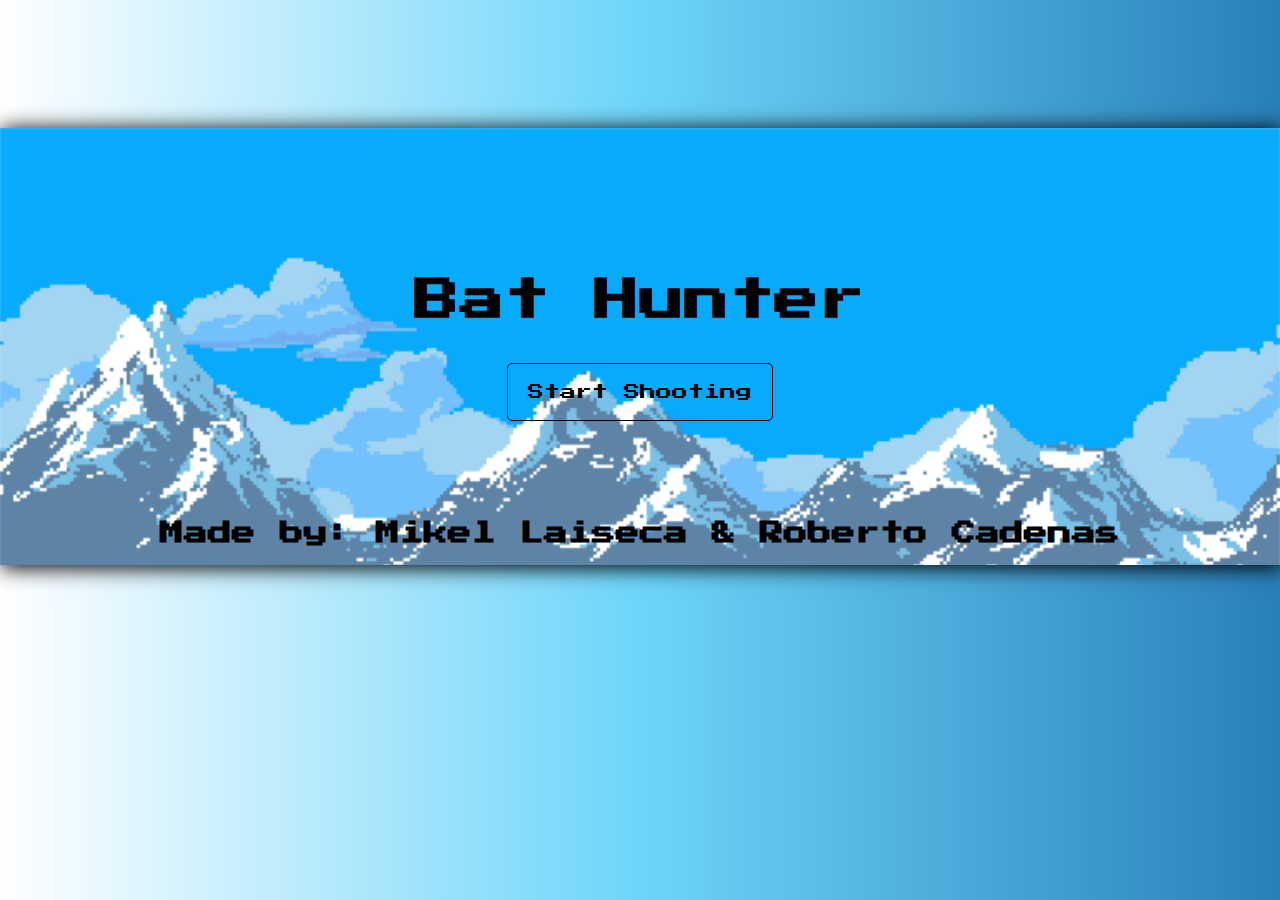
<file: index.html>
<!DOCTYPE html>
<html lang="en">

<head>
    <meta charset="UTF-8">
    <meta http-equiv="X-UA-Compatible" content="IE=edge">
    <meta name="viewport" content="width=device-width, initial-scale=1.0">
    <title>Bat Hunter</title>
    <link rel="preconnect" href="https://fonts.googleapis.com">
    <link rel="preconnect" href="https://fonts.gstatic.com" crossorigin>
    <link href="https://fonts.googleapis.com/css2?family=Press+Start+2P&display=swap" rel="stylesheet">


    <link rel="stylesheet" href="styles/menu.css">
</head>

<body>

    <section class="hero">
        <h1>Bat Hunter</h1>
        <a class="button" href="game.html" target="_blank">Start Shooting</a>
        <h2>Made by: Mikel Laiseca & Roberto Cadenas</h2>
    </section>

</body>

</html>
</file>
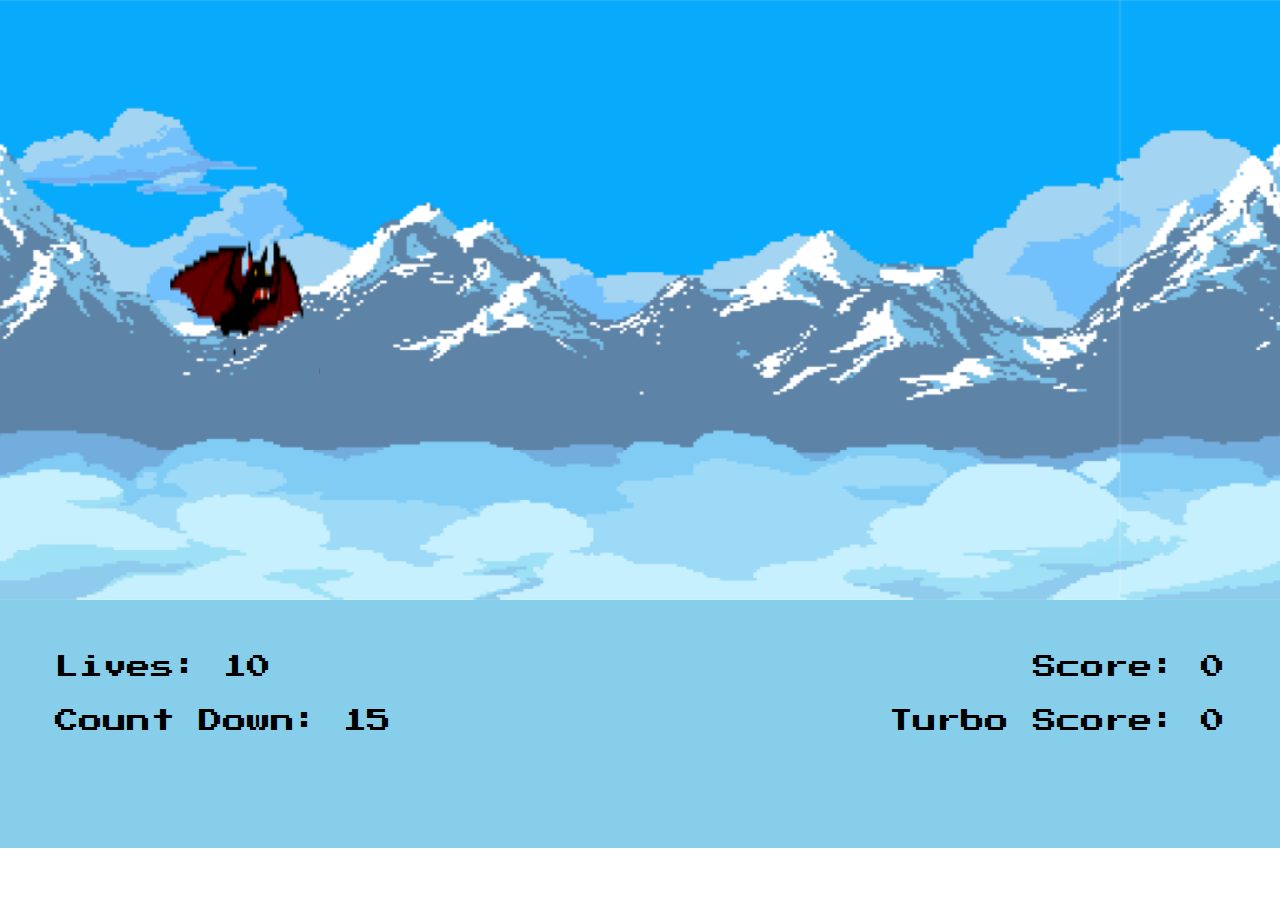
<file: game.html>
<!DOCTYPE html>
<html lang="en">
<head>
    <meta charset="UTF-8">
    <meta http-equiv="X-UA-Compatible" content="IE=edge">
    <meta name="viewport" content="width=device-width, initial-scale=1.0">
    <title>Game</title>
    <link rel="preconnect" href="https://fonts.googleapis.com">
    <link rel="preconnect" href="https://fonts.gstatic.com" crossorigin>
    <link href="https://fonts.googleapis.com/css2?family=Press+Start+2P&display=swap" rel="stylesheet">

    <link rel="stylesheet" href="styles/styles.css">
    <link rel="stylesheet" href="styles/gameoverstyles.css">
</head>
<body>


    <div class="game-div">
        <canvas id="myCanvas" class="inactive"></canvas>

        <div class="menu">
            <div class="left-menu">
                <p class="lives">Lives: <span>10</span></p>
                <p class="count-down">Count Down: <span>15</span></p>
            </div>
            <div class="right-menu">
                <p class="score">Score: <span>0</span></p>
                <p class="turbo-score">Turbo Score: <span>0</span></p>
            </div>        
        </div>

        <audio src="audio/BG-audio.mp3" autoplay loop></audio>
    </div>

    
        <section class="main">
            <h1>Game Over</h1>
            <p class="total-score">Total Score: <span>0</span></p>
            <a href="index.html" class="retry">Retry</a>
        </section>
    

    <script src="js/background.js"></script>
    <script src="js/enemy1.js"></script>
    <script src="js/enemy2.js"></script>
    <script src="js/bonus.js"></script>
    <script src="js/game.js"></script>
    <script src="js/index.js"></script>
</body>
</html>
</file>
<file: styles/menu.css>
* {
    padding: 0;
    margin: 0;
}

body {
    background-color: black;
    font-family: 'Press Start 2P', cursive;
    background: linear-gradient(to left, #2980b9, #6dd5fa, #ffffff);

}

.hero {
    display: flex;
    justify-content: center;
    align-items: center;
    flex-direction: column;
    margin-top: 10%;
    background-image: url('../images/sky.png');
    background-size: cover;
    background-repeat: no-repeat;
    padding-top: 150px;
    padding-bottom: 20px;
    box-shadow: 2px 2px 20px 1px black;
}

h1 {
    padding-bottom: 40px;
    font-size: 2.8em;

}

.button {
    border: 1px solid black;
    text-decoration: none;
    padding: 20px;
    border-radius: 5px;
    color: black;
    margin-bottom: 100px;
}
</file>
<file: styles/styles.css>
* {
    margin: 0;
    padding: 0;
}

body {
    font-family: 'Press Start 2P', cursive;
    font-size: 1em;
    color: black;
}

.menu {
    background-color: skyblue;
    padding: 55px;
    display: flex;
    align-items: center;
    justify-content: space-between;
}

.left-menu .lives {
    padding-bottom: 30px;
}

.right-menu .score {
    padding-bottom: 30px;
    text-align: right;
}

#myCanvas.inactive {
    cursor: url("../images/mirilla32px.png"), auto;
}

#myCanvas.active {
    cursor: url("../images/machine-gun.png"), auto;
}
</file>
<file: styles/gameoverstyles.css>
* {
    padding: 0;
    margin: 0;
}

/* body {
    font-family: 'Press Start 2P', cursive;
    background-color: black;
    color: white;
} */

.main {
    height: 100vh;
    background-color: black;
    color: white;
    font-family: 'Press Start 2P', cursive;
    display: flex;
    flex-direction: column;
    justify-content: center;
    align-items: center;
}

h1 {
    padding-bottom: 40px;
    font-size: 4em;
}

p {
    font-size: 1.5em;
    padding-bottom: 60px;
}

.retry {
    text-decoration: none;
    border: 1px solid white;
    border-radius: 5px;
    padding: 20px;
    color: white;
}
</file>
